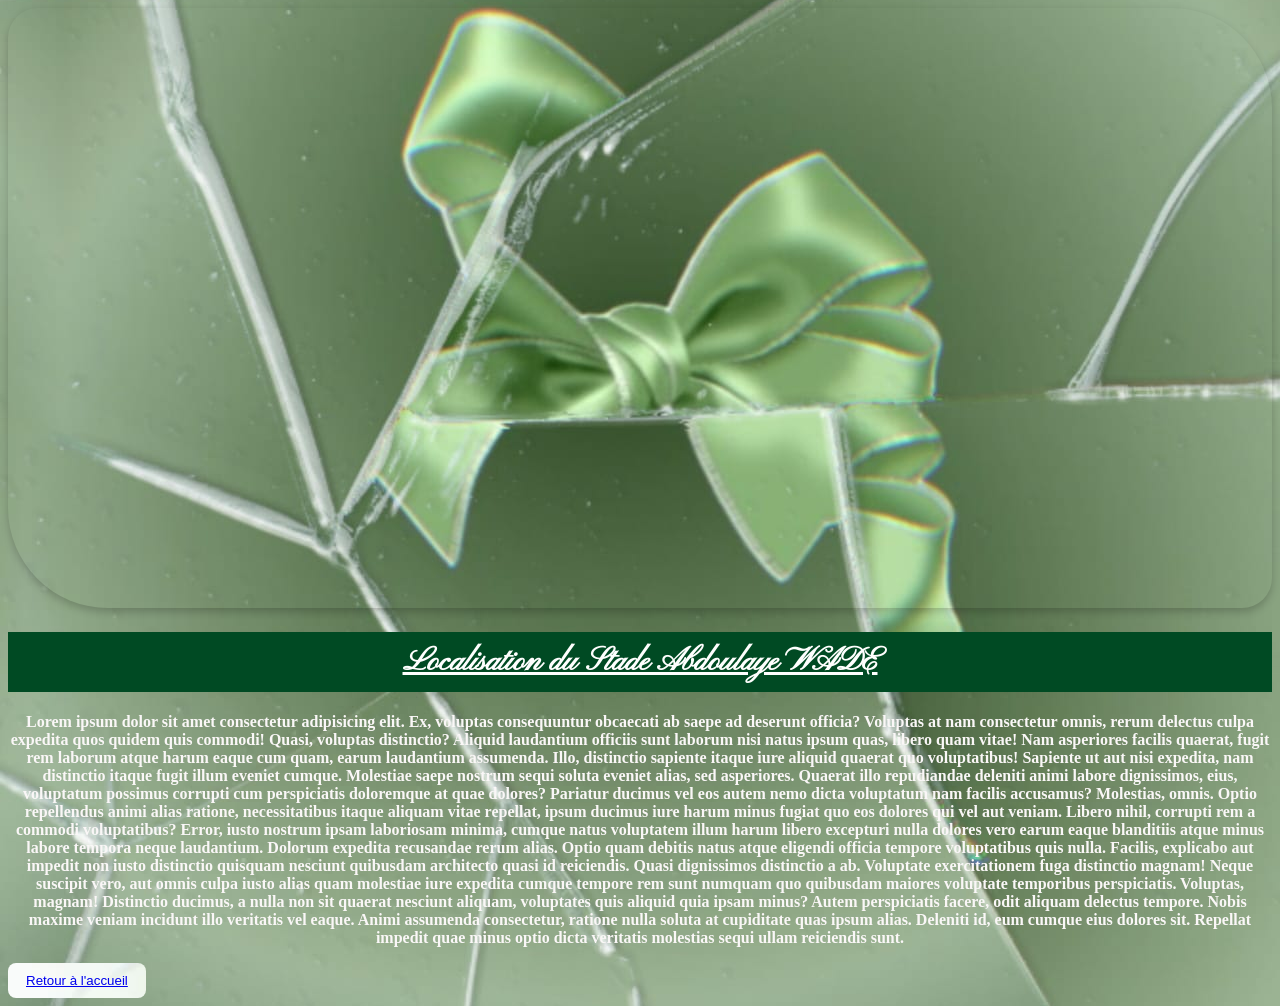
<file: pages/localisation.html>
<!DOCTYPE html>
<html lang="en">

<head>
    <meta charset="UTF-8">
    <meta name="viewport" content="width=device-width, initial-scale=1.0">
    <link rel="stylesheet" href="./localisarion.css">
    <title>Localisation du Stade Abdoulaye WADE</title>
    <link rel="preconnect" href="https://fonts.googleapis.com">
<link rel="preconnect" href="https://fonts.gstatic.com" crossorigin>
<link href="https://fonts.googleapis.com/css2?family=Pinyon+Script&family=Tapestry&display=swap" rel="stylesheet">
</head>

<body>
    <iframe
        src="https://www.google.com/maps/embed?pb=!1m18!1m12!1m3!1d3858.6469646458727!2d-17.203514991087285!3d14.732540785710233!2m3!1f0!2f0!3f0!3m2!1i1024!2i768!4f13.1!3m3!1m2!1s0xec19f9f25831c89%3A0xf16221116f0e7177!2sStade%20Abdoulaye%20Wade%20du%20S%C3%A9n%C3%A9gal!5e0!3m2!1sen!2ssn!4v1769824598225!5m2!1sen!2ssn"
        width="100%" height="600" style="border:0;" allowfullscreen="" loading="lazy"
        referrerpolicy="no-referrer-when-downgrade">
    </iframe>
    <audio src="../audio/hymne.mpeg" autoplay loop></audio>

    <h1>Localisation du Stade Abdoulaye WADE</h1>
    <p>Lorem ipsum dolor sit amet consectetur adipisicing elit. Ex, voluptas consequuntur obcaecati ab saepe ad deserunt
        officia? Voluptas at nam consectetur omnis, rerum delectus culpa expedita quos quidem quis commodi!
        Quasi, voluptas distinctio? Aliquid laudantium officiis sunt laborum nisi natus ipsum quas, libero quam vitae!
        Nam asperiores facilis quaerat, fugit rem laborum atque harum eaque cum quam, earum laudantium assumenda.
        Illo, distinctio sapiente itaque iure aliquid quaerat quo voluptatibus! Sapiente ut aut nisi expedita, nam
        distinctio itaque fugit illum eveniet cumque. Molestiae saepe nostrum sequi soluta eveniet alias, sed
        asperiores.
        Quaerat illo repudiandae deleniti animi labore dignissimos, eius, voluptatum possimus corrupti cum perspiciatis
        doloremque at quae dolores? Pariatur ducimus vel eos autem nemo dicta voluptatum nam facilis accusamus?
        Molestias, omnis.
        Optio repellendus animi alias ratione, necessitatibus itaque aliquam vitae repellat, ipsum ducimus iure harum
        minus fugiat quo eos dolores qui vel aut veniam. Libero nihil, corrupti rem a commodi voluptatibus?
        Error, iusto nostrum ipsam laboriosam minima, cumque natus voluptatem illum harum libero excepturi nulla dolores
        vero earum eaque blanditiis atque minus labore tempora neque laudantium. Dolorum expedita recusandae rerum
        alias.
        Optio quam debitis natus atque eligendi officia tempore voluptatibus quis nulla. Facilis, explicabo aut impedit
        non iusto distinctio quisquam nesciunt quibusdam architecto quasi id reiciendis. Quasi dignissimos distinctio a
        ab.
        Voluptate exercitationem fuga distinctio magnam! Neque suscipit vero, aut omnis culpa iusto alias quam molestiae
        iure expedita cumque tempore rem sunt numquam quo quibusdam maiores voluptate temporibus perspiciatis. Voluptas,
        magnam!
        Distinctio ducimus, a nulla non sit quaerat nesciunt aliquam, voluptates quis aliquid quia ipsam minus? Autem
        perspiciatis facere, odit aliquam delectus tempore. Nobis maxime veniam incidunt illo veritatis vel eaque.
        Animi assumenda consectetur, ratione nulla soluta at cupiditate quas ipsum alias. Deleniti id, eum cumque eius
        dolores sit. Repellat impedit quae minus optio dicta veritatis molestias sequi ullam reiciendis sunt.
    </p>
   <button> <a href="../index.html">Retour à l'accueil</a></button>

</body>

</html>
</file>
<file: pages/localisarion.css>
body {
    background-image: url(../images/WhatsApp\ Image\ 2026-02-13\ at\ 21.43.24.jpeg);
    background-size: cover;
    background-repeat: no-repeat;
    background-attachment: fixed;
    background-position: center;
}
h1{
    font-family: 'Pinyon Script',tapestry;
    text-align: center;
    margin-top: 20px;
    background-color: #004a23;
    color: #fefffe;
    padding: 10px;
    text-decoration:underline;
}
button{
    padding: 10px 18px;
    border-radius: 8px;
    border: none;
    cursor: pointer;
    transition: 0.3s;
    background-image: url(../images/WhatsApp\ Image\ 2026-02-13\ at\ 21.37.44.jpeg);
    background-size: cover;
    background-repeat: no-repeat;
    background-attachment: fixed;
}
p{
    font-family: 'Times New Roman', Times, serif;
    font-weight: bold;
    color: #faf7f7;
    text-align: center;
   
}
iframe{
    border-radius: 30px 100px 30px 100px;
    box-shadow: 0 4px 8px rgba(0, 0, 0, 0.2);
    transition: transform 0.3s ease;
}
</file>
